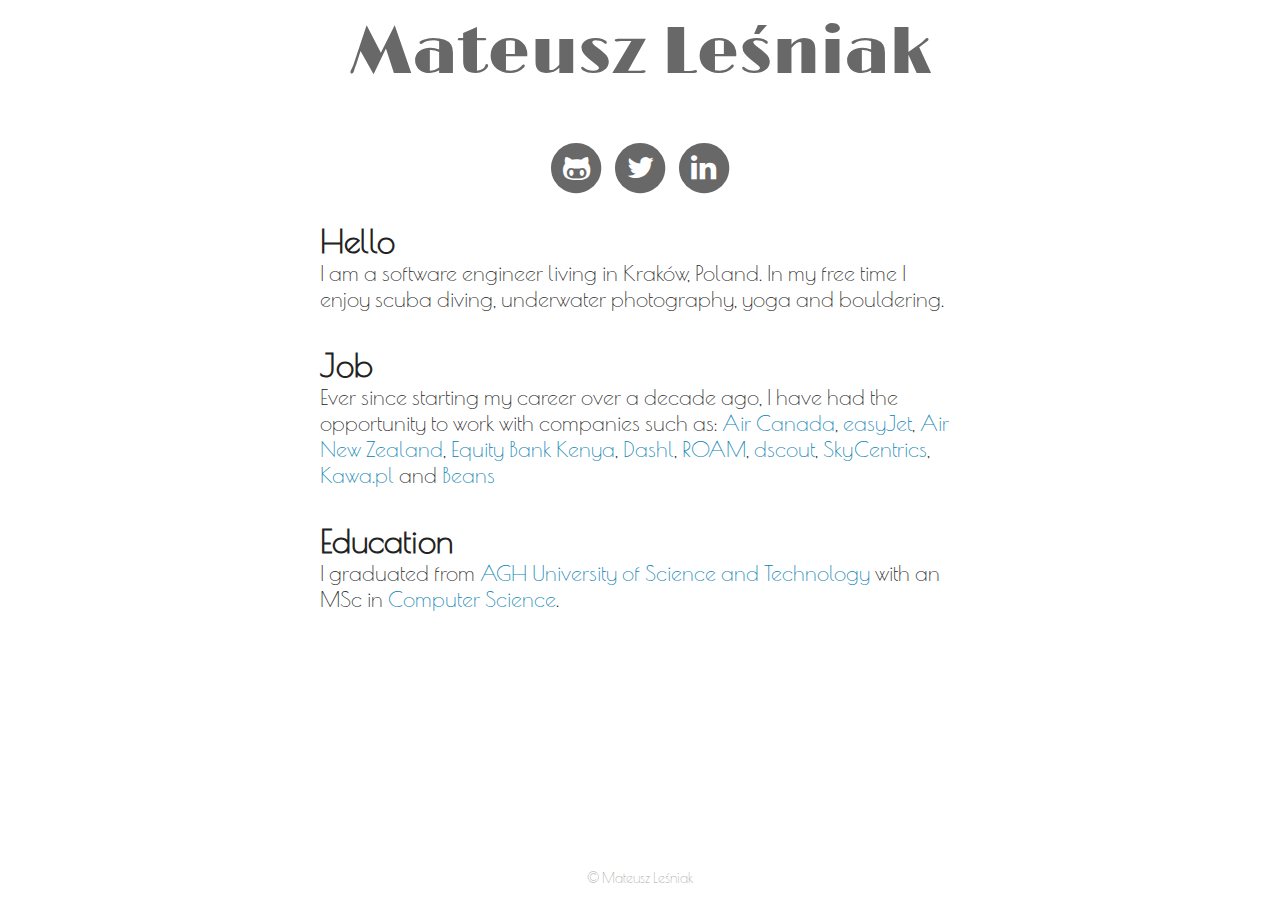
<file: index.html>
<!DOCTYPE html>
<html>
<head>
    <meta charset="utf-8" />
    <meta name="viewport" content="width=device-width, initial-scale=1, maximum-scale=1"/>
    <link href="http://netdna.bootstrapcdn.com/font-awesome/4.0.3/css/font-awesome.css" rel="stylesheet" />
    <link href='http://fonts.googleapis.com/css?family=Poiret+One&subset=latin,latin-ext' rel='stylesheet' type='text/css'/>
    <link href='http://fonts.googleapis.com/css?family=Limelight&subset=latin,latin-ext' rel='stylesheet' type='text/css'/>
    <link href="./styles.css" rel="stylesheet" />
    <link rel="author" type="text/plain" href="Mateusz Leśniak" />
    
    <title>Mateusz Leśniak</title>
</head>
<body>
    <div class="container">
    <div class="header">
        <h1>Mateusz Leśniak</h1>
    </div>
    
    <div class="contact">
        <a rel="external nofollow" href="https://github.com/stickmanlechu" id="github">
            <span class="fa-stack fa-lg">
                <i class="fa fa-circle fa-stack-2x"></i>
                <i class="fa fa-github-alt fa-stack-1x fa-inverse"></i>
            </span>
        </a>
    
        <a rel="external nofollow" href="https://twitter.com/mateusz_lesniak" id="twitter">
            <span class="fa-stack fa-lg">
                <i class="fa fa-circle fa-stack-2x"></i>
                <i class="fa fa-twitter fa-stack-1x fa-inverse"></i>
            </span>
        </a>
    
        <a rel="external nofollow" href="http://www.linkedin.com/pub/mateusz-le%C5%9Bniak/62/284/368" id="linkedin">
            <span class="fa-stack fa-lg">
                <i class="fa fa-circle fa-stack-2x"></i>
                <i class="fa fa-linkedin fa-stack-1x fa-inverse"></i>
            </span>
        </a>
    </div>
    
    <div class="content">
        <h2>Hello</h2>
        <p>I am a software engineer living in Kraków, Poland. In my free time I enjoy scuba diving, underwater photography, yoga and bouldering.</p>
        <h2>Job</h2>
        <p>Ever since starting my career over a decade ago, I have had the opportunity to work with companies such as:
            <a rel="external nofollow" href="https://www.aircanada.com">Air Canada</a>,
            <a rel="external nofollow" href="https://www.easyjet.com"> easyJet</a>,
            <a rel="external nofollow" href="https://www.airnewzealand.co.nz"> Air New Zealand</a>,
            <a rel="external nofollow" href="https://equitygroupholdings.com"> Equity Bank Kenya</a>,
            <a rel="external nofollow" href="https://dashl.se"> Dashl</a>,
            <a rel="external nofollow" href="https://www.roamrobotics.com"> ROAM</a>,
            <a rel="external nofollow" href="https://dscout.com"> dscout</a>,
            <a rel="external nofollow" href="https://www.skycentrics.com"> SkyCentrics</a>,
            <a rel="external nofollow" href="https://kawa.pl"> Kawa.pl</a> and
            <a rel="external nofollow" href="https://getbeans.com"> Beans</a>
        </p>
        <h2>Education</h2>
        <p>I graduated from <a rel="external nofollow" href="http://www.agh.edu.pl">AGH University of Science and Technology</a> with an MSc in <a rel="external nofollow" href="http://www.ki.agh.edu.pl/">Computer Science</a>.</p>
    </div>
    </div>
    
    <footer class="site-footer">
        © Mateusz Leśniak
    </footer>
</body>
</html>
</file>
<file: styles.css>
* {
    margin: 0;
    padding: 0;
}

html,body {
    height: 100%;
    font-family: 'Poiret One', sans-serif;
}

h1 {
    color: #686868;
    font-size: 3em;
    margin-bottom: 0.5em;
    font-family: 'Limelight', sans-serif;
    font-weight: 400;
    text-align: center;
    padding: 0.2em;
}

h2 {
    font-size: 1.5em
    font-weight: 500;
    margin: 0;
    vertical-align: baseline;
}

.container {
    min-height: 100%;
    position: relative;
    max-width: 640px;
    color: #222222;
    font-size: 22px;
    margin-left: auto;
    margin-right: auto;
    margin-bottom: -30px;
}

.container:after {
    content: "";
    display: block;
}

.site-footer, .container:after {
    height: 30px;
}

.content p {
    display: inline-block;
    height: 100%;
    vertical-align: middle;
}

p {
    margin: 0 0 1.5em;
}

a {
    border-bottom: 1px solid rgba(0,0,0,0);
    color: #0881B3;
    text-decoration: none;
}

a:hover {
    border-bottom: 1px solid;
    transition-duration: 0.2s;
    transition-property: border;
}

.contact {
    margin: 1em auto;
    height: 60px;
    text-align: center;
}

.contact a {
    color: #686868
}

.contact a:hover {
    border-bottom: 1px solid rgba(0,0,0,0);
    color: #0881B3;
}

.site-footer {
    color: #aaa;
    text-shadow: #fff 0 1px 0;
    font-size: 14px;
    text-align: center;
    width: 100%;
}

@media screen and (prefers-color-scheme: dark) {
    body {
        background-color: black;
        color: white;
    }
    .container {
        color: #DEDEDE;
    }
}
</file>
